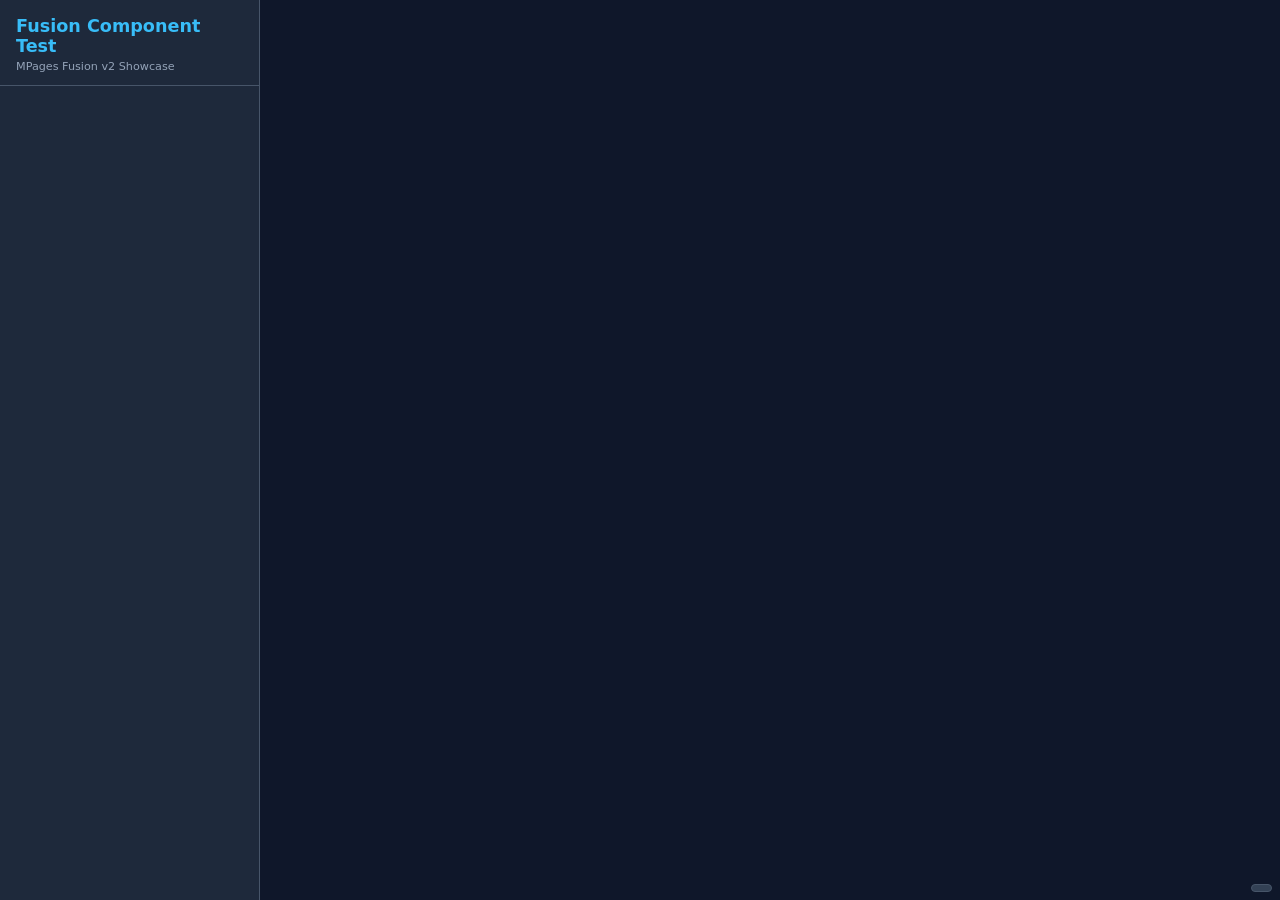
<file: cov-fusion-component-test/index.html>
<!doctype html><html lang="en"><head><meta charset="UTF-8"><meta name="viewport" content="width=device-width,initial-scale=1"><title>MPages Fusion Component Test</title><style>:root {
      --bg: #0f172a;
      --surface: #1e293b;
      --surface-2: #334155;
      --border: #475569;
      --text: #e2e8f0;
      --text-muted: #94a3b8;
      --accent: #38bdf8;
      --accent-dim: #0284c7;
      --green: #4ade80;
      --red: #f87171;
      --orange: #fb923c;
    }
    * { margin: 0; padding: 0; box-sizing: border-box; }
    body {
      font-family: 'Segoe UI', system-ui, -apple-system, sans-serif;
      background: var(--bg);
      color: var(--text);
    }
    .app-shell {
      display: grid;
      grid-template-columns: 260px 1fr;
      min-height: 100vh;
    }
    .sidebar {
      background: var(--surface);
      border-right: 1px solid var(--border);
      padding: 1rem 0;
      overflow-y: auto;
      position: sticky;
      top: 0;
      height: 100vh;
    }
    .sidebar h1 {
      font-size: 1.1rem;
      color: var(--accent);
      padding: 0 1rem 0.75rem;
      border-bottom: 1px solid var(--border);
      margin-bottom: 0.5rem;
    }
    .sidebar h1 small {
      display: block;
      font-size: 0.7rem;
      color: var(--text-muted);
      font-weight: normal;
      margin-top: 0.25rem;
    }
    .nav-section {
      padding: 0.5rem 0;
    }
    .nav-section-title {
      font-size: 0.7rem;
      text-transform: uppercase;
      letter-spacing: 0.08em;
      color: var(--text-muted);
      padding: 0.25rem 1rem;
      font-weight: 600;
    }
    .nav-item {
      display: block;
      padding: 0.35rem 1rem 0.35rem 1.5rem;
      color: var(--text);
      text-decoration: none;
      font-size: 0.85rem;
      cursor: pointer;
      border-left: 3px solid transparent;
      transition: all 0.15s;
    }
    .nav-item:hover {
      background: var(--surface-2);
      color: var(--accent);
    }
    .nav-item.active {
      border-left-color: var(--accent);
      background: rgba(56, 189, 248, 0.08);
      color: var(--accent);
    }
    .main-content {
      padding: 2rem;
      overflow-y: auto;
    }
    .main-content h2 {
      color: var(--green);
      font-size: 1.4rem;
      margin-bottom: 0.5rem;
      padding-left: 0.75rem;
      border-left: 4px solid var(--green);
    }
    .main-content .description {
      color: var(--text-muted);
      margin-bottom: 1.5rem;
    }
    .demo-section {
      background: var(--surface);
      border: 1px solid var(--border);
      border-radius: 8px;
      margin-bottom: 1.5rem;
      overflow: hidden;
    }
    .demo-section-title {
      background: var(--surface-2);
      padding: 0.6rem 1rem;
      font-weight: 600;
      font-size: 0.9rem;
      color: var(--orange);
      border-bottom: 1px solid var(--border);
    }
    .demo-render {
      padding: 1.25rem;
      background: #fff;
      color: #333;
      min-height: 60px;
    }
    .demo-code {
      border-top: 1px solid var(--border);
      padding: 1rem;
      background: #0d1117;
    }
    .demo-code pre {
      font-family: 'Cascadia Code', 'Fira Code', 'JetBrains Mono', monospace;
      font-size: 0.82rem;
      line-height: 1.6;
      color: var(--text);
      overflow-x: auto;
      white-space: pre;
    }
    .badge {
      display: inline-block;
      font-size: 0.65rem;
      font-weight: 700;
      text-transform: uppercase;
      padding: 0.1rem 0.4rem;
      border-radius: 3px;
      margin-left: 0.5rem;
      vertical-align: middle;
    }
    .badge-atomic { background: #065f46; color: #6ee7b7; }
    .badge-composite { background: #713f12; color: #fde68a; }
    .props-table {
      width: 100%;
      border-collapse: collapse;
      font-size: 0.85rem;
      margin: 1rem 0;
    }
    .props-table th {
      background: var(--surface-2);
      color: var(--accent);
      text-align: left;
      padding: 0.5rem 0.75rem;
      border: 1px solid var(--border);
    }
    .props-table td {
      padding: 0.4rem 0.75rem;
      border: 1px solid var(--border);
    }
    .props-table code {
      background: var(--surface-2);
      padding: 0.1rem 0.3rem;
      border-radius: 3px;
      color: var(--accent);
      font-size: 0.8rem;
    }
    .version-badge {
      position: fixed;
      bottom: 0.5rem;
      right: 0.5rem;
      background: var(--surface-2);
      border: 1px solid var(--border);
      padding: 0.2rem 0.6rem;
      border-radius: 4px;
      font-size: 0.7rem;
      color: var(--text-muted);
      z-index: 9999;
    }
    .status-bar {
      display: flex;
      gap: 1rem;
      align-items: center;
      padding: 0.5rem 1rem;
      background: var(--surface);
      border: 1px solid var(--border);
      border-radius: 6px;
      margin-bottom: 1.5rem;
      font-size: 0.85rem;
    }
    .status-dot {
      width: 8px;
      height: 8px;
      border-radius: 50%;
      display: inline-block;
      margin-right: 0.3rem;
    }
    .status-dot.green { background: var(--green); }
    .status-dot.orange { background: var(--orange); }
    .status-dot.red { background: var(--red); }
    @media (max-width: 768px) {
      .app-shell { grid-template-columns: 1fr; }
      .sidebar { display: none; }
    }</style><script defer="defer" src="assembly.js"></script></head><body><div class="app-shell"><nav class="sidebar" id="sidebar"><h1>Fusion Component Test <small>MPages Fusion v2 Showcase</small></h1></nav><main class="main-content" id="main-content"><div id="root"></div></main></div><div class="version-badge" id="version-badge"></div></body></html>
</file>
